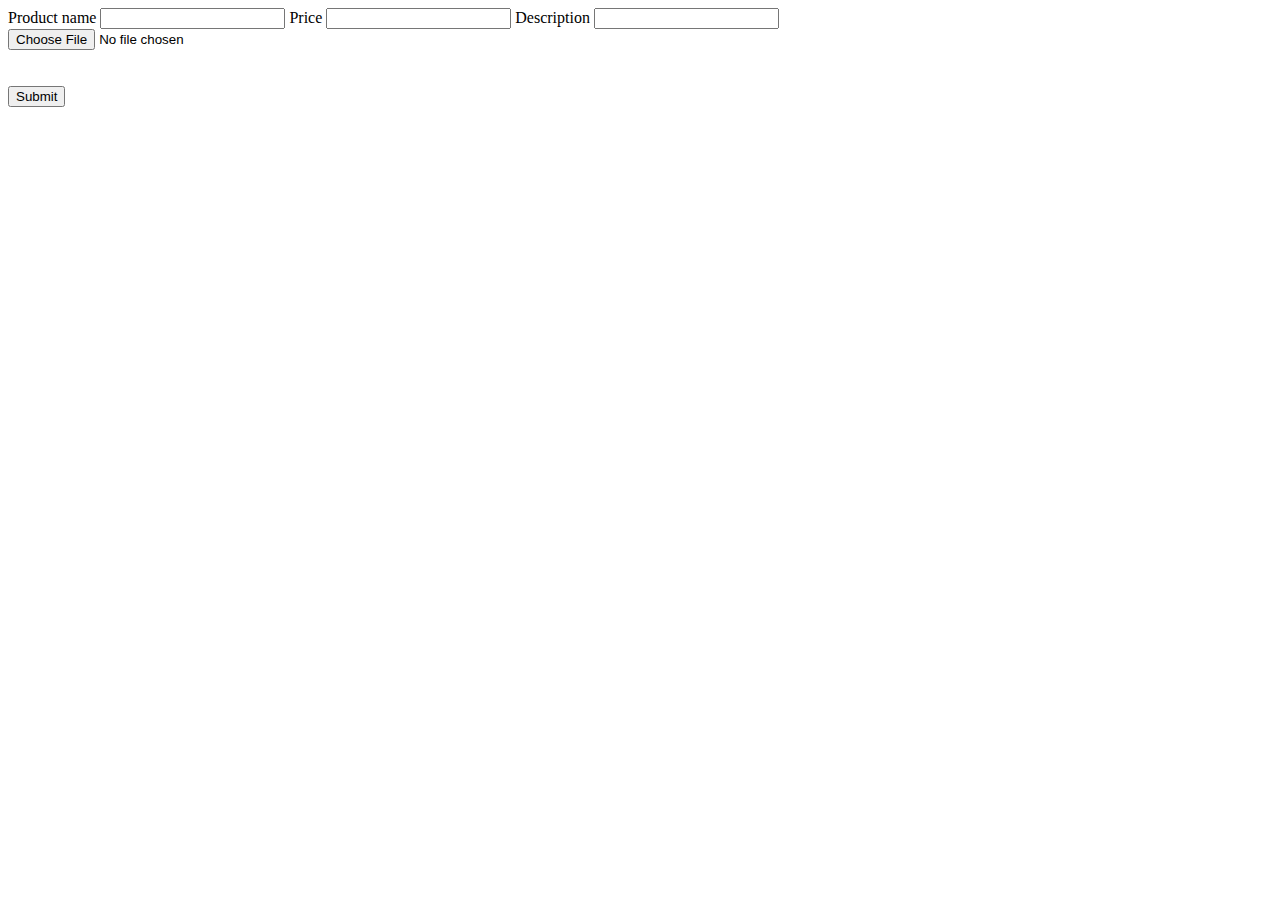
<file: src/main/resources/templates/add-product.html>
<!DOCTYPE html>
<html lang="en" xmlns:th="http://www.thymeleaf.org">
<head>
    <meta charset="UTF-8">
    <title>Add Product</title>
    <link href="https://cdn.jsdelivr.net/npm/bootstrap@5.3.0-alpha3/dist/css/bootstrap.min.css" rel="stylesheet"
          integrity="sha384-KK94CHFLLe+nY2dmCWGMq91rCGa5gtU4mk92HdvYe+M/SXH301p5ILy+dN9+nJOZ" crossorigin="anonymous">
</head>
<body>

<div class="col-md-6">
    <form th:action="@{/add}" method="post" enctype="multipart/form-data">
        <div class="form-group">
            <label for="name">Product name</label>
            <input type="text" id="name" name="name" class="form-control">

            <label for="price">Price</label>
            <input type="number" id="price" name="price" class="form-control">

            <label for="description">Description</label>
            <input type="text" id="description" name="description" class="form-control">
            <br>
            <div class="custom-file">
                <label for="file"></label>
                <input type="file" name="file" class="custom-file-input" id="file">
            </div>
            <br><br>
            <button type="submit" class="btn btn-primary">Submit</button>
        </div>
    </form>
</div>

</body>
</html>
</file>
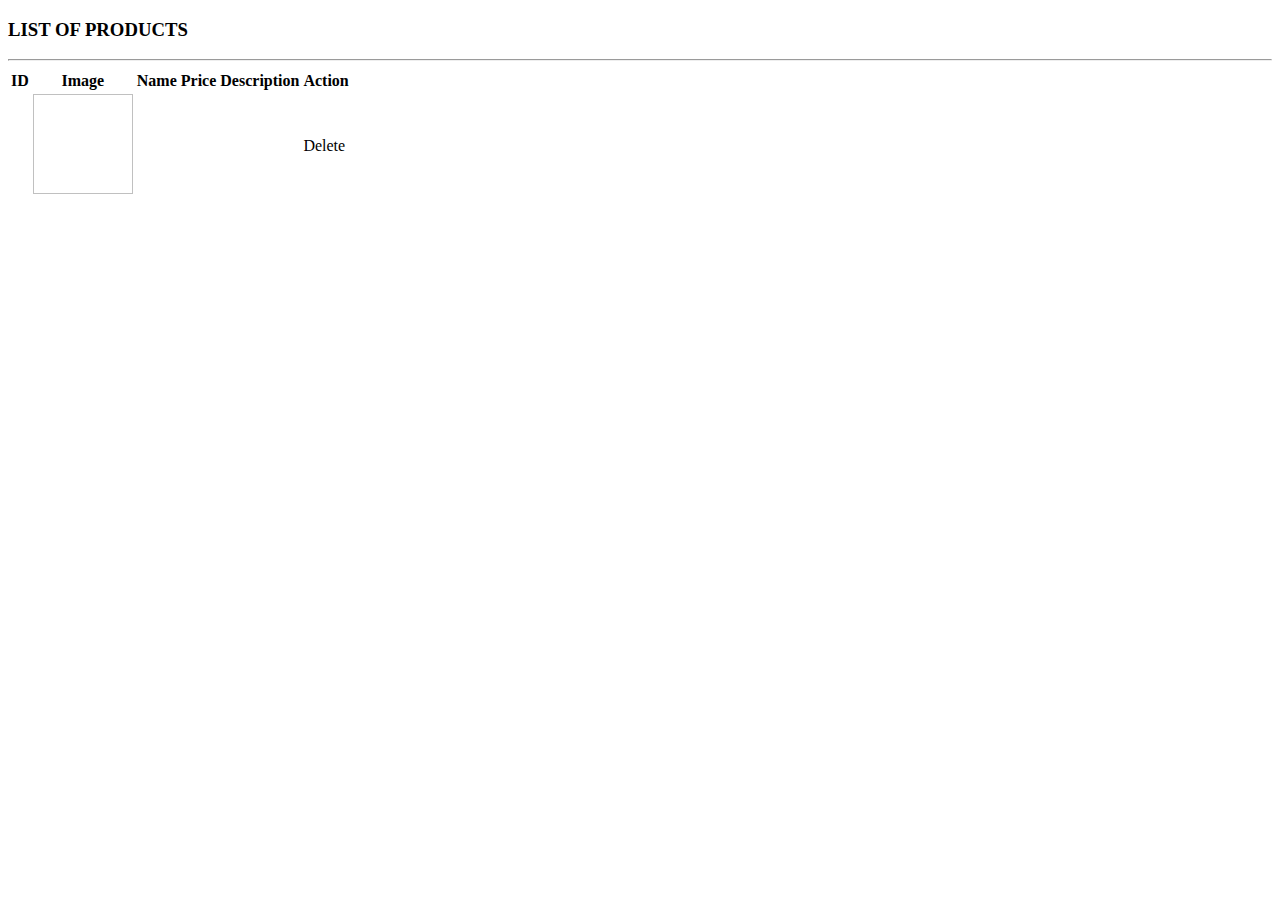
<file: src/main/resources/templates/product-list.html>
<!DOCTYPE html>
<html lang="en" xmlns:th="http://www.thymeleaf.org">
<head>
    <meta charset="UTF-8">
    <title>Product List</title>
    <link href="https://cdn.jsdelivr.net/npm/bootstrap@5.3.0-alpha3/dist/css/bootstrap.min.css" rel="stylesheet"
          integrity="sha384-KK94CHFLLe+nY2dmCWGMq91rCGa5gtU4mk92HdvYe+M/SXH301p5ILy+dN9+nJOZ" crossorigin="anonymous">

</head>
<body>

<div>
    <div class="col-12">
        <h3 class="text-center">LIST OF PRODUCTS</h3>
        <hr>

        <table class="table">
            <thead>
            <tr>
                <th scope="col">ID</th>
                <th scope="col">Image</th>
                <th scope="col">Name</th>
                <th scope="col">Price</th>
                <th scope="col">Description</th>
                <th scope="col">Action</th>
            </tr>
            </thead>
            <tbody>

            <tr th:each="product:${products}">
                <td th:text="${product.id}"></td>
                <td>
                    <img th:src="@{'data:image/jpeg;base64,' + ${product.image}}" style="width:100px; height:100px;">
                </td>
                <td th:text="${product.name}"></td>
                <td th:text="${product.price}"></td>
                <td th:text="${product.description}"></td>
                <td><a th:href="@{/delete/{id}(id=${product.id})}" class="btn btn-danger">Delete</a></td>
            </tr>

            </tbody>
        </table>
    </div>

</div>


</body>
</html>
</file>
